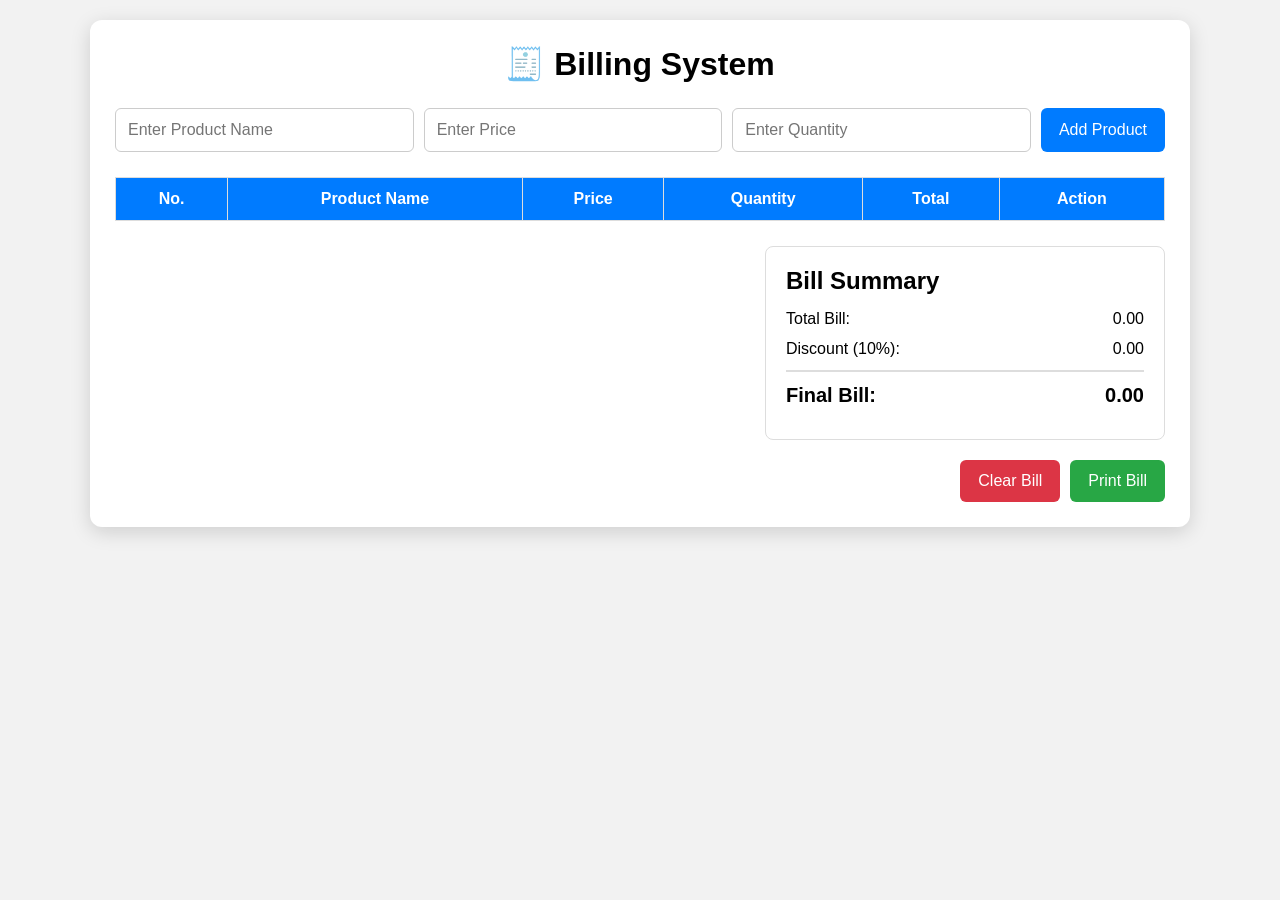
<file: index.html>
<!DOCTYPE html>
<html lang="en">

<head>
    <meta charset="UTF-8">
    <meta name="viewport" content="width=device-width, initial-scale=1.0">

    <title>Billing System</title>

    <link rel="stylesheet" href="billing.css">
</head>

<body>

    <div class="container">

        <h1>🧾 Billing System</h1>

        <div class="form-box">

            <input
                type="text"
                id="productName"
                placeholder="Enter Product Name"
            >

            <input
                type="number"
                id="productPrice"
                placeholder="Enter Price"
                min="0"
            >

            <input
                type="number"
                id="productQuantity"
                placeholder="Enter Quantity"
                min="1"
            >

            <button id="addBtn">Add Product</button>

        </div>


        <div class="table-container">

            <table>

                <thead>
                    <tr>
                        <th>No.</th>
                        <th>Product Name</th>
                        <th>Price</th>
                        <th>Quantity</th>
                        <th>Total</th>
                        <th>Action</th>
                    </tr>
                </thead>

                <tbody id="productTable">
                </tbody>

            </table>

        </div>


        <div class="summary">

            <h2>Bill Summary</h2>

            <p>
                <span>Total Bill:</span>
                <span id="totalBill">0.00</span>
            </p>

            <p>
                <span>Discount (10%):</span>
                <span id="discount">0.00</span>
            </p>

            <h3>
                <span>Final Bill:</span>
                <span id="finalBill">0.00</span>
            </h3>

        </div>


        <div class="buttons">

            <button id="clearBtn" class="clear-btn">
                Clear Bill
            </button>

            <button id="printBtn" class="print-btn">
                Print Bill
            </button>

        </div>

    </div>


    <script src="billing.js"></script>

</body>

</html>
</file>
<file: billing.css>
* {
    margin: 0;
    padding: 0;
    box-sizing: border-box;
}

body {
    font-family: Arial, sans-serif;
    background: #f2f2f2;
    padding: 20px;
}

.container {
    width: 100%;
    max-width: 1100px;
    margin: auto;
    background: white;
    padding: 25px;
    border-radius: 12px;
    box-shadow: 0 5px 20px rgba(0, 0, 0, 0.15);
}

h1 {
    text-align: center;
    margin-bottom: 25px;
}

.form-box {
    display: grid;
    grid-template-columns: 1fr 1fr 1fr auto;
    gap: 10px;
    margin-bottom: 25px;
}

input {
    width: 100%;
    padding: 12px;
    font-size: 16px;
    border: 1px solid #ccc;
    border-radius: 6px;
    outline: none;
}

input:focus {
    border-color: #007bff;
}

button {
    border: none;
    padding: 12px 18px;
    border-radius: 6px;
    background: #007bff;
    color: white;
    font-size: 16px;
    cursor: pointer;
}

button:hover {
    opacity: 0.85;
}

.table-container {
    width: 100%;
    overflow-x: auto;
}

table {
    width: 100%;
    min-width: 700px;
    border-collapse: collapse;
}

th,
td {
    border: 1px solid #ddd;
    padding: 12px;
    text-align: center;
}

th {
    background: #007bff;
    color: white;
}

.delete-btn {
    background: #dc3545;
    padding: 8px 12px;
}

.summary {
    width: 100%;
    max-width: 400px;
    margin: 25px 0 0 auto;
    padding: 20px;
    border: 1px solid #ddd;
    border-radius: 8px;
}

.summary h2 {
    margin-bottom: 15px;
}

.summary p,
.summary h3 {
    display: flex;
    justify-content: space-between;
    margin: 12px 0;
}

.summary h3 {
    border-top: 2px solid #ddd;
    padding-top: 12px;
    font-size: 20px;
}

.buttons {
    display: flex;
    justify-content: flex-end;
    gap: 10px;
    margin-top: 20px;
}

.clear-btn {
    background: #dc3545;
}

.print-btn {
    background: #28a745;
}


/* TABLET + MOBILE */

@media (max-width: 700px) {

    body {
        padding: 10px;
    }

    .container {
        padding: 15px;
    }

    h1 {
        font-size: 25px;
    }

    .form-box {
        grid-template-columns: 1fr;
    }

    .form-box button {
        width: 100%;
    }

    .summary {
        max-width: 100%;
    }

    .buttons {
        flex-direction: column;
    }

    .buttons button {
        width: 100%;
    }
}


/* SMALL MOBILE */

@media (max-width: 400px) {

    body {
        padding: 5px;
    }

    .container {
        padding: 12px;
    }

    h1 {
        font-size: 22px;
    }

    input,
    button {
        font-size: 14px;
    }
}


/* PRINT */

@media print {

    body {
        background: white;
        padding: 0;
    }

    .container {
        box-shadow: none;
    }

    .form-box,
    .buttons,
    .delete-btn {
        display: none;
    }

    table {
        min-width: 100%;
    }
}
</file>
